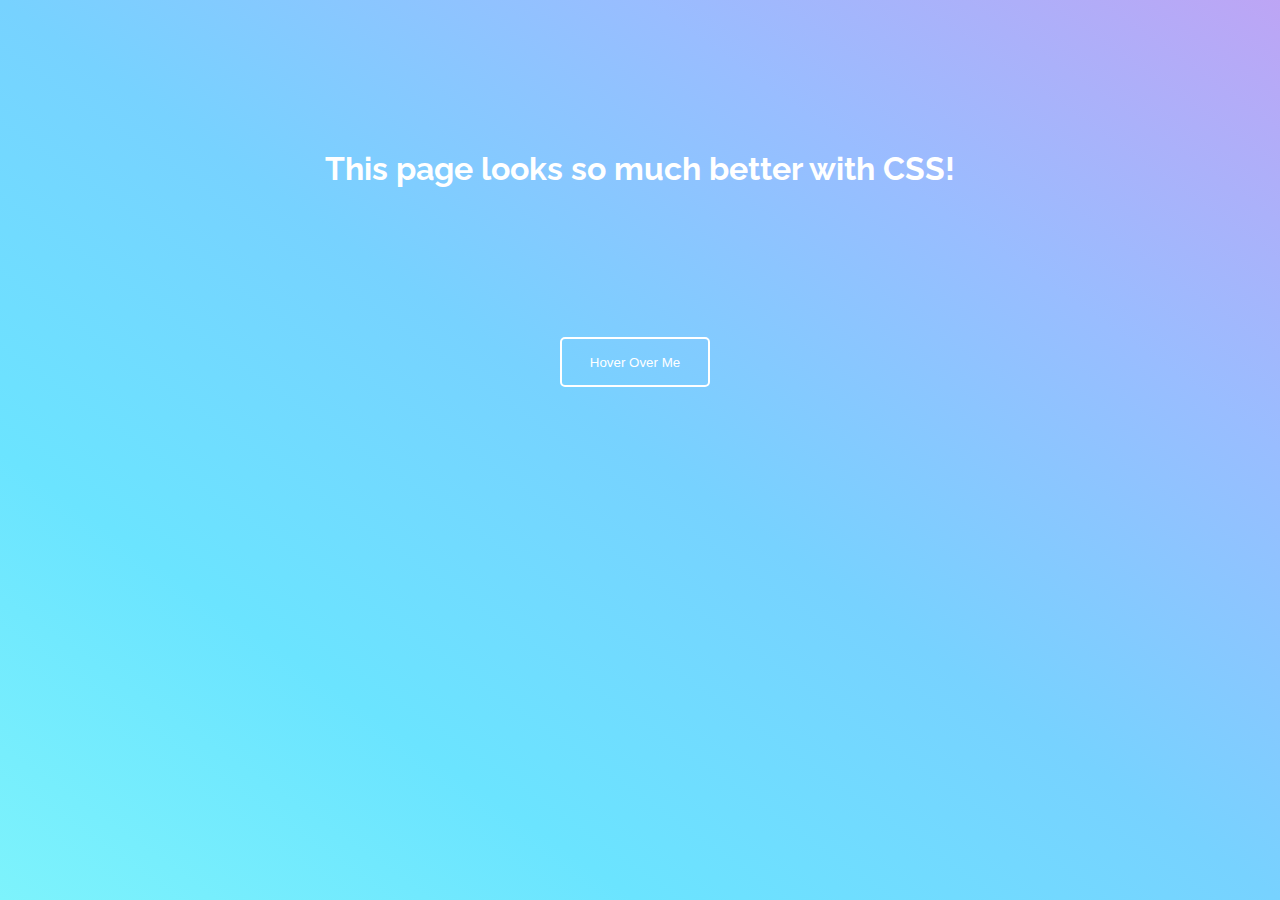
<file: practice-css-linking/index.html>
<!DOCTYPE html>
<html lang="en">

<head>
    <meta charset="UTF-8">
    <meta http-equiv="X-UA-Compatible" content="IE=edge">
    <meta name="viewport" content="width=device-width, initial-scale=1.0">
    <title>Linking Stylesheets</title>
    <link rel="stylesheet" href="styles.css">
    <link rel="stylesheet" href="button.css">
</head>

<body>
    <div class="container">
        <h1>This page looks so much better with CSS!</h1>
        <button>Hover Over Me</button>
    </div>
</body>

</html>
</file>
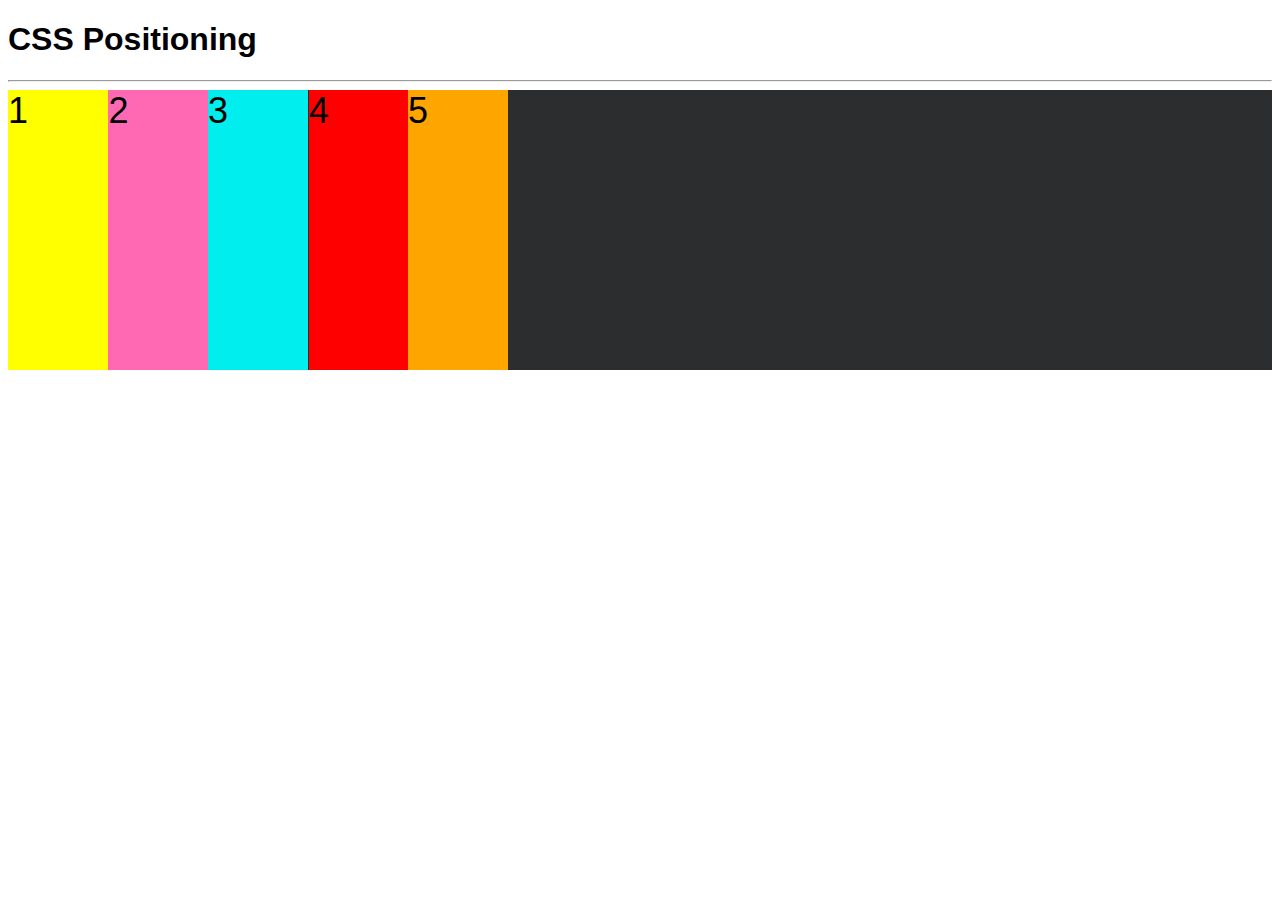
<file: practice-css-positioning/index.html>
<!DOCTYPE html>
<html lang="en">
<head>
    <meta charset="UTF-8">
    <title>CSS Positioning</title>
    <link rel="stylesheet" href="main.css">
</head>
<body>
    <h1>CSS Positioning</h1>
    <hr />
    <div class="container">
        <div class="element" id="yellow-box">1</div>
        <div class="element" id="pink-box">2</div>
        <div class="element" id="blue-box">3</div>
        <div class="element" id="red-box">4</div>
        <div class="element" id="orange-box">5</div>
    </div>
</body>
</html>
</file>
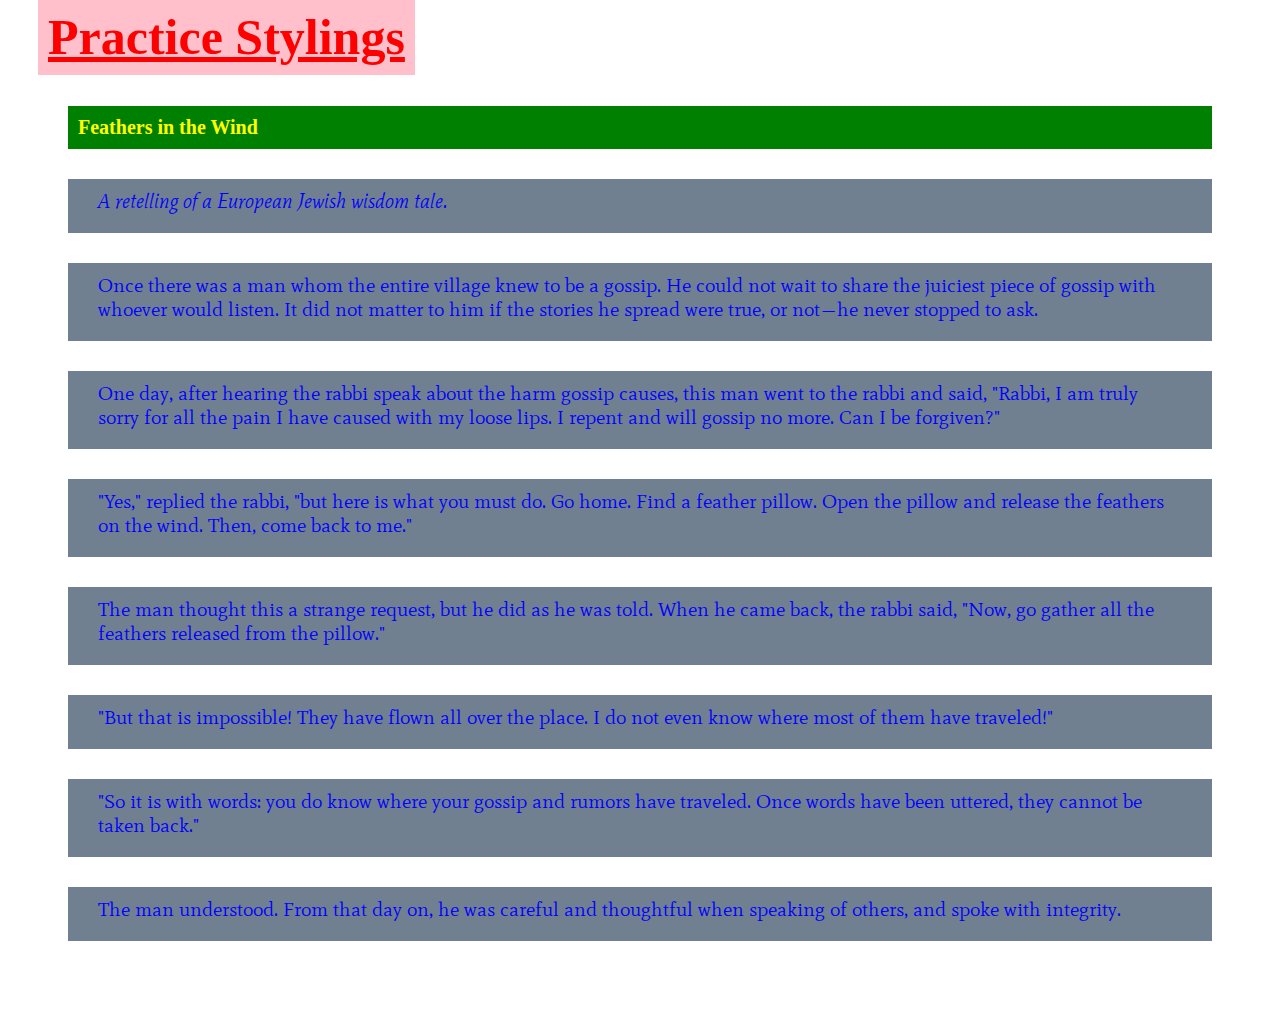
<file: practice-css-styling/index.html>
<!DOCTYPE html>
<html lang="en">

<head>
    <meta charset="UTF-8">
    <title>Practice Stylings</title>
    <link rel="stylesheet" href="main.css">
    <link href="https://fonts.googleapis.com/icon?family=Material+Icons+Outlined" rel="stylesheet">
</head>

<body>
    <header>
        <a href="https://www.youtube.com/watch?v=X5CxuY19Dxk&ab_channel=10Hours">Practice Stylings</a>
    </header>
    <div class="page">
        <div class="content">
            <div class="story-box">
                <h2>Feathers in the Wind</h2>
                <p><em>A retelling of a European Jewish wisdom tale.</em></p>

                <p>Once there was a man whom the entire village knew to be a gossip.
                    He could not wait to share the juiciest piece of gossip with
                    whoever would listen. It did not matter to him if the stories he
                    spread were true, or not—he never stopped to ask.</p>
                <p>One day, after hearing the rabbi speak about the harm gossip
                    causes, this man went to the rabbi and said, "Rabbi, I am truly
                    sorry for all the pain I have caused with my loose lips. I
                    repent and will gossip no more. Can I be forgiven?"</p>
                <p>"Yes," replied the rabbi, "but here is what you must do. Go home.
                    Find a feather pillow. Open the pillow and release the feathers
                    on the wind. Then, come back to me."</p>
                <p>The man thought this a strange request, but he did as he was
                    told. When he came back, the rabbi said, "Now, go gather all the
                    feathers released from the pillow."</p>
                <p>"But that is impossible! They have flown all over the place. I do
                    not even know where most of them have traveled!"</p>
                <p>"So it is with words: you do know where your gossip and rumors
                    have traveled. Once words have been uttered, they cannot be
                    taken back."</p>
                <p>The man understood. From that day on, he was careful and
                    thoughtful when speaking of others, and spoke with
                    integrity.</p>
            </div>
        </div>
        <div class="logo">
        </div>
    </div>
</body>

</html>
</file>
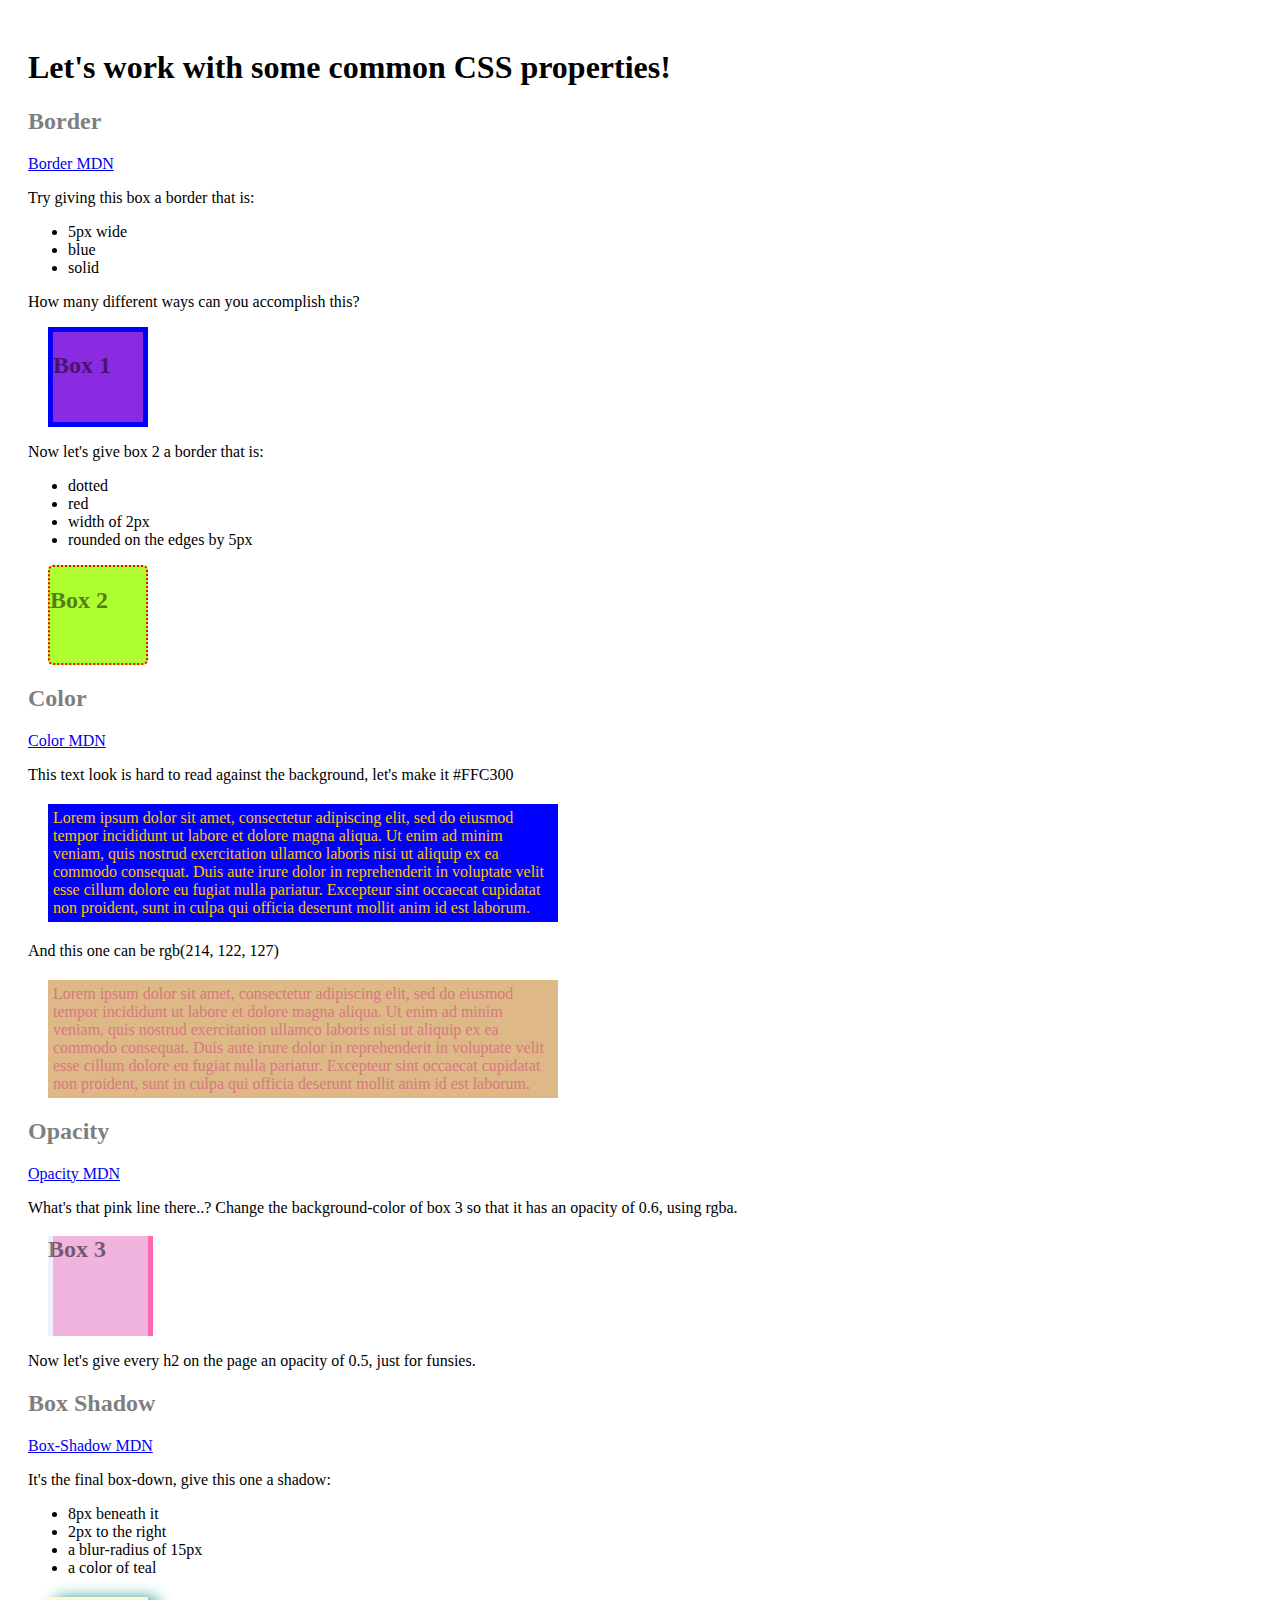
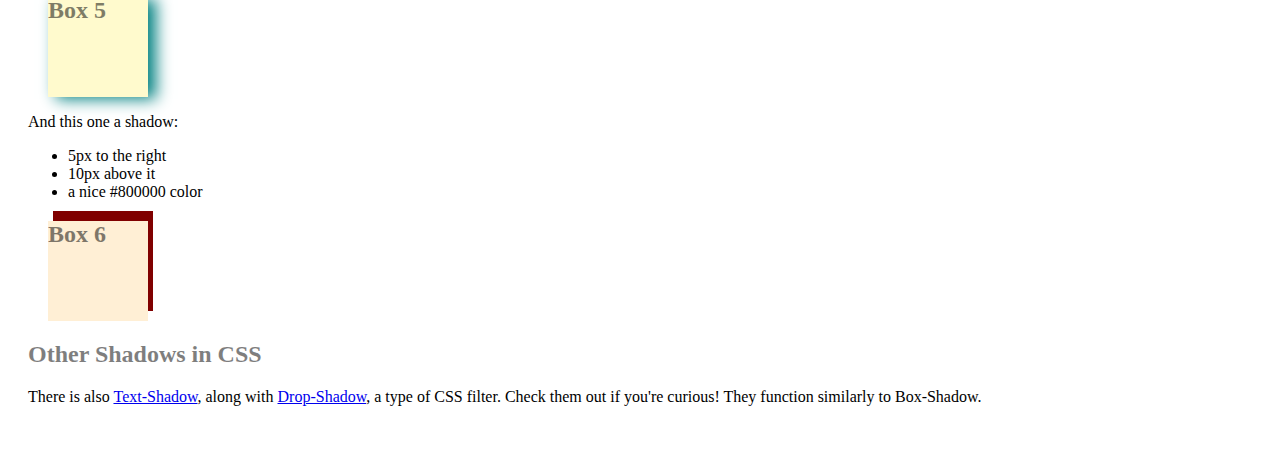
<file: css-colors-borders-shadows-practice/starter/index.html>
<!DOCTYPE html>
<html lang="en">

<head>
  <meta charset="UTF-8" />
  <meta http-equiv="X-UA-Compatible" content="IE=edge" />
  <meta name="viewport" content="width=device-width, initial-scale=1.0" />
  <link rel="stylesheet" href="./your-code.css" />
  <title>CSS Borders, Colors, Opacity, and Shadows</title>
</head>

<body>
  <h1>
    Let's work with some common CSS properties!
  </h1>

  <h2>Border</h2>
  <a href="https://developer.mozilla.org/en-US/docs/Web/CSS/border" target="_blank">Border MDN</a>
  <p>
    Try giving this box a border that is:
  </p>
  <ul>
    <li>5px wide</li>
    <li>blue</li>
    <li>solid</li>
  </ul>
  <p>
    How many different ways can you accomplish this?
  </p>
  <div class="box box1">
    <h2>Box 1</h2>
  </div>
  <p>Now let's give box 2 a border that is:
  <ul>
    <li>dotted</li>
    <li>red</li>
    <li>width of 2px</li>
    <li>rounded on the edges by 5px</li>
  </ul>
  </p>
  <div class="box box2">
    <h2>Box 2</h2>
  </div>
  <h2>Color</h2>
  <a href="https://developer.mozilla.org/en-US/docs/Web/CSS/color" target="_blank">Color MDN</a>
  <p>This text look is hard to read against the background, let's make it #FFC300</p>

  <p class="text text1">Lorem ipsum dolor sit amet, consectetur adipiscing elit, sed do eiusmod tempor incididunt ut
    labore et dolore magna
    aliqua. Ut enim ad minim veniam, quis nostrud exercitation ullamco laboris nisi ut aliquip ex ea commodo consequat.
    Duis
    aute irure dolor in reprehenderit in voluptate velit esse cillum dolore eu fugiat nulla pariatur. Excepteur sint
    occaecat cupidatat non proident, sunt in culpa qui officia deserunt mollit anim id est laborum.</p>

  <p>And this one can be rgb(214, 122, 127)</p>

  <p class="text text2">Lorem ipsum dolor sit amet, consectetur adipiscing elit, sed do eiusmod tempor incididunt ut
    labore et dolore magna
    aliqua. Ut enim ad minim veniam, quis nostrud exercitation ullamco laboris nisi ut aliquip ex ea commodo consequat.
    Duis
    aute irure dolor in reprehenderit in voluptate velit esse cillum dolore eu fugiat nulla pariatur. Excepteur sint
    occaecat cupidatat non proident, sunt in culpa qui officia deserunt mollit anim id est laborum.</p>

  <h2>Opacity</h2>
  <a href="https://developer.mozilla.org/en-US/docs/Web/CSS/opacity" target="_blank">Opacity MDN</a>
  <p>What's that pink line there..? Change the background-color of box 3 so that it has an opacity of 0.6, using rgba.
  </p>
  <div class="container">
    <div class="box box3">
      <h2>Box 3</h2>
    </div>
    <div class="box box4"></div>
  </div>
  <p>Now let's give every h2 on the page an opacity of 0.5, just for funsies.</p>

  <h2>Box Shadow</h2>
  <a href="https://developer.mozilla.org/en-US/docs/Web/CSS/box-shadow" target="_blank">Box-Shadow MDN</a>
  <p>It's the final box-down, give this one a shadow:</p>
  <ul>
    <li>8px beneath it</li>
    <li>2px to the right</li>
    <li>a blur-radius of 15px</li>
    <li>a color of teal</li>
  </ul>
  <div class="box box5">
    <h2>Box 5</h2>
  </div>
  <p>And this one a shadow:</p>
  <ul>
    <li>5px to the right</li>
    <li>10px above it</li>
    <li>a nice #800000 color</li>
  </ul>
  <div class="box box6">
    <h2>Box 6</h2>
  </div>
  <h2>Other Shadows in CSS</h2>
  <p>There is also
    <a href="https://developer.mozilla.org/en-US/docs/Web/CSS/text-shadow" target="_blank">Text-Shadow</a>,

    along with 
    <a href="https://developer.mozilla.org/en-US/docs/Web/CSS/filter-function/drop-shadow()" target="_blank">Drop-Shadow</a>,
    a type of CSS filter. Check them out if you're curious! They function similarly to Box-Shadow.
  </p>
</body>

</html>
</file>
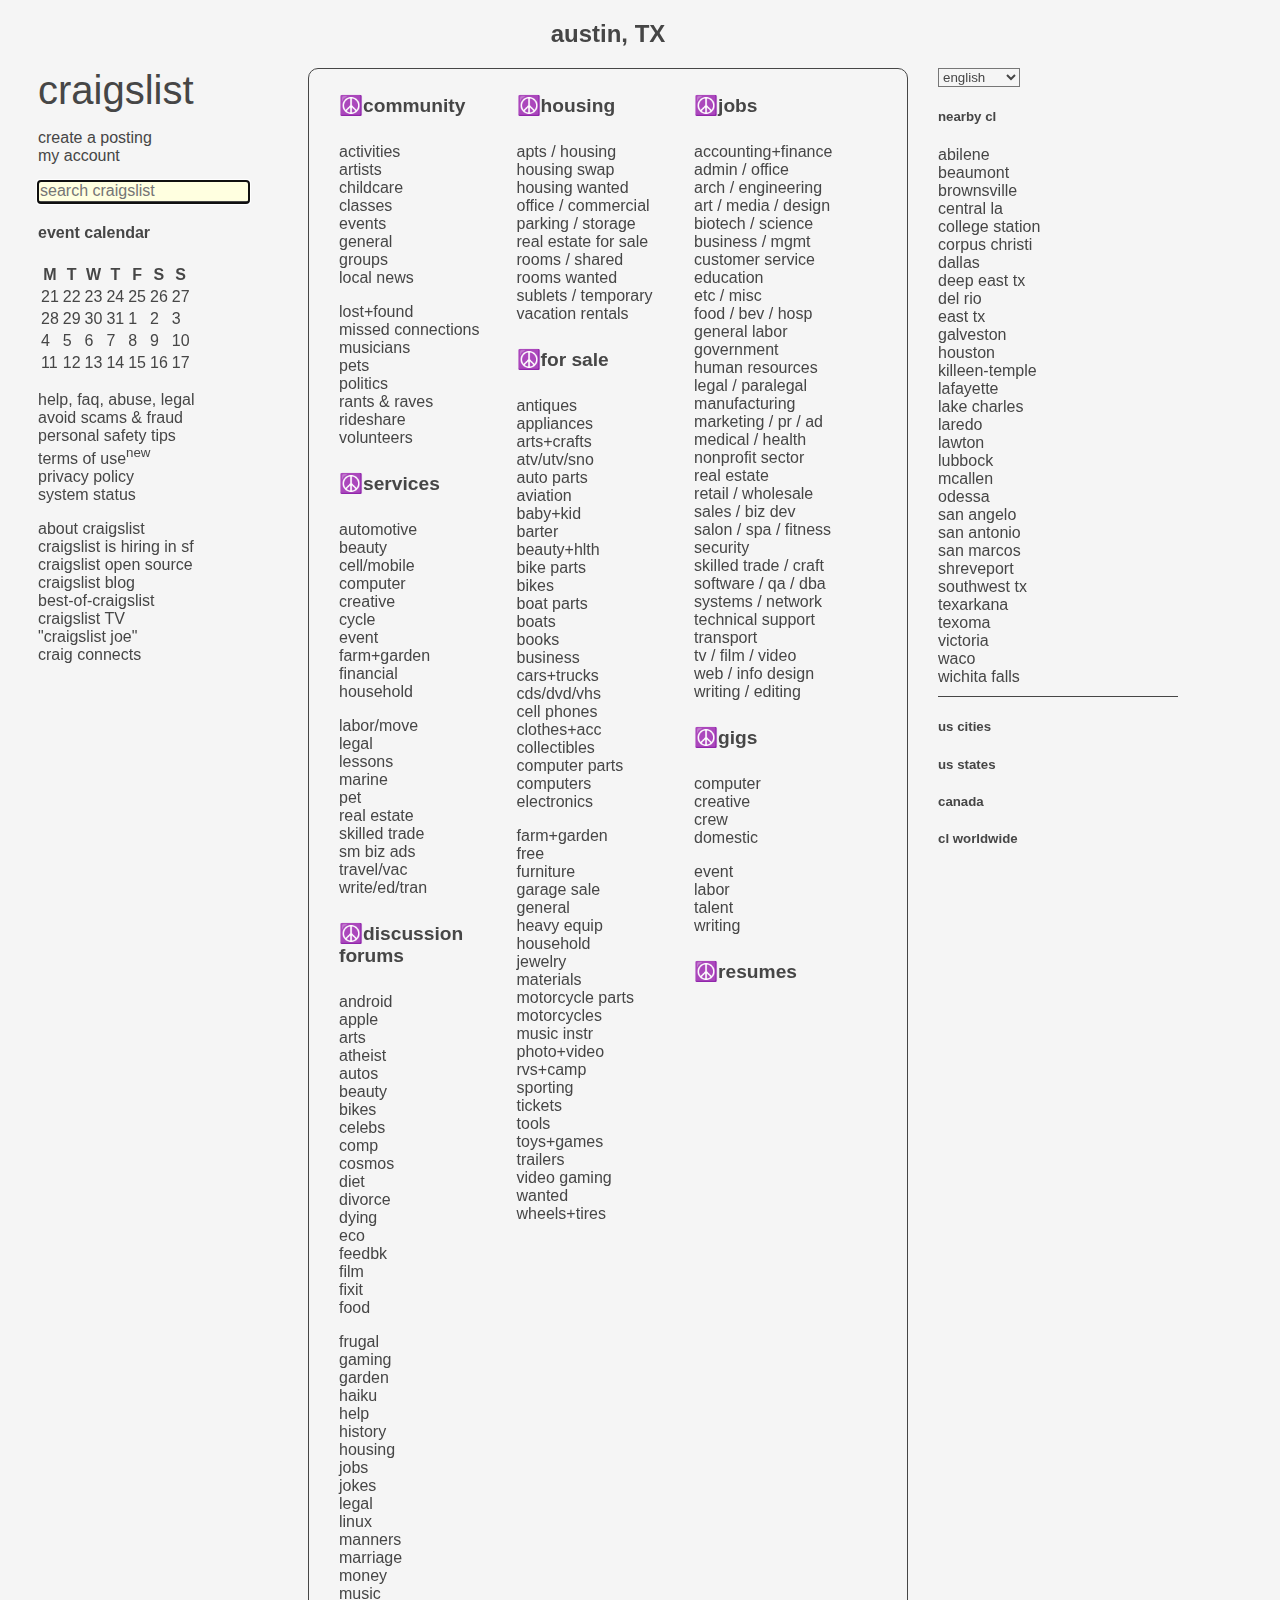
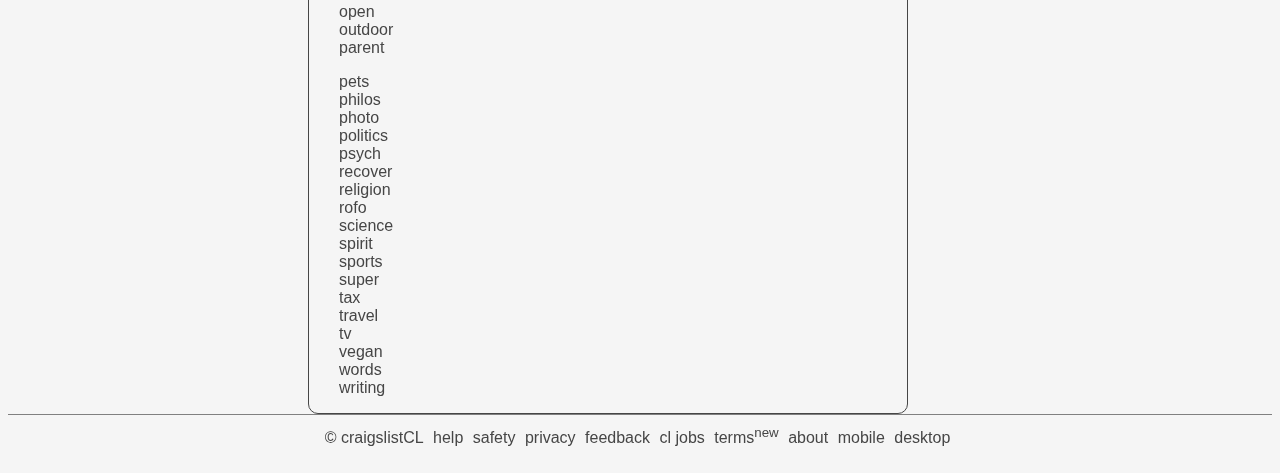
<file: css-modernize-craigslist-project/attributes-project.html>
<!DOCTYPE html>
<html>
  <head>
    <link rel="stylesheet" href="attributes-project.css">
    <script>
      window.addEventListener("DOMContentLoaded", event => {
        let collapsibles = document.querySelectorAll(".menu.collapsible h5");
        collapsibles.forEach(collapsible => {
          collapsible.addEventListener("click", (event) => {
            event.target.classList.toggle("active");
            const content = event.target.nextElementSibling;
            if (content.style.display === "block") {
              content.style.display = "none";
            } else {
              content.style.display = "block";
            }
          });
        });
      });
    </script>
  </head>
  <body class="homepage en desktop w1024">
    <div class="wrapper">
      <section class="page-container">
        <div class="bglogo"></div>
        <nav id="topban" class="regular">
          <div class="regular-area">
            <h2 class="area">austin, TX</h2>
          </div>
        </nav>
        <div id="leftbar">
          <div id="logo">
          <a href="https://www.craigslist.org/about/sites">craigslist</a>
        </div>
        <ul id="postlks">
          <li><a id="post" href="https://post.craigslist.org/c/aus">create a posting</a></li>
          <li><a href="https://accounts.craigslist.org/login/home">my account</a></li>
        </ul>
        <form id="search" class="homepage-search" action="/search/" method="GET">
          <input type="hidden" name="sort" value="rel">
          <input type="hidden" name="ordinal" id="ordinal" value="1">
          <input type="hidden" name="ratio" id="ratio" value="0">
          <input type="hidden" name="clicked" id="clicked" value="0">
          <input id="query" class="querybox flatinput" name="query" autocorrect="off" autocapitalize="off" placeholder="search craigslist" autofocus="autofocus">
          <select id="catAbb" name="catAbb" class="homepage-category-picker">
            <option value="" selected="selected">select category</option>
            <option value="ccc">community</option>
            <option value="eee">events</option>
            <option value="ggg">gigs</option>
            <option value="hhh">housing</option>
            <option value="jjj">jobs</option>
            <option value="rrr">resumes</option>
            <option value="sss">for sale</option>
            <option value="bbb">services</option>
          </select>
          <button type="submit" id="go" class="searchbtn"><span class="icon icon-search"><span class="screen-reader-text">search craigslist</span></span></button>
        </form>
        <h4 id="calban"><a href="https://austin.craigslist.org/d/events-classes/search/eee">event calendar</a></h4>
        <table class="cal">
          <tr class="days">
            <th>M</th>
            <th>T</th>
            <th>W</th>
            <th>T</th>
            <th>F</th>
            <th>S</th>
            <th>S</th>
          </tr>
          <tr>
            <td class="past">21</td>
            <td class="past">22</td>
            <td class="past">23</td>
            <td class="today"><a href="//austin.craigslist.org/d/events-classes/search/eee?sale_date=2019-10-24">24</a></td>
            <td class=""><a href="//austin.craigslist.org/d/events-classes/search/eee?sale_date=2019-10-25">25</a></td>
            <td class=""><a href="//austin.craigslist.org/d/events-classes/search/eee?sale_date=2019-10-26">26</a></td>
            <td class=""><a href="//austin.craigslist.org/d/events-classes/search/eee?sale_date=2019-10-27">27</a></td>
          </tr>
          <tr>
            <td class=""><a href="//austin.craigslist.org/d/events-classes/search/eee?sale_date=2019-10-28">28</a></td>
            <td class=""><a href="//austin.craigslist.org/d/events-classes/search/eee?sale_date=2019-10-29">29</a></td>
            <td class=""><a href="//austin.craigslist.org/d/events-classes/search/eee?sale_date=2019-10-30">30</a></td>
            <td class=""><a href="//austin.craigslist.org/d/events-classes/search/eee?sale_date=2019-10-31">31</a></td>
            <td class=""><a href="//austin.craigslist.org/d/events-classes/search/eee?sale_date=2019-11-01">1</a></td>
            <td class=""><a href="//austin.craigslist.org/d/events-classes/search/eee?sale_date=2019-11-02">2</a></td>
            <td class=""><a href="//austin.craigslist.org/d/events-classes/search/eee?sale_date=2019-11-03">3</a></td>
          </tr>
          <tr>
            <td class=""><a href="//austin.craigslist.org/d/events-classes/search/eee?sale_date=2019-11-04">4</a></td>
            <td class=""><a href="//austin.craigslist.org/d/events-classes/search/eee?sale_date=2019-11-05">5</a></td>
            <td class=""><a href="//austin.craigslist.org/d/events-classes/search/eee?sale_date=2019-11-06">6</a></td>
            <td class=""><a href="//austin.craigslist.org/d/events-classes/search/eee?sale_date=2019-11-07">7</a></td>
            <td class=""><a href="//austin.craigslist.org/d/events-classes/search/eee?sale_date=2019-11-08">8</a></td>
            <td class=""><a href="//austin.craigslist.org/d/events-classes/search/eee?sale_date=2019-11-09">9</a></td>
            <td class=""><a href="//austin.craigslist.org/d/events-classes/search/eee?sale_date=2019-11-10">10</a></td>
          </tr>
          <tr>
            <td class=""><a href="//austin.craigslist.org/d/events-classes/search/eee?sale_date=2019-11-11">11</a></td>
            <td class=""><a href="//austin.craigslist.org/d/events-classes/search/eee?sale_date=2019-11-12">12</a></td>
            <td class=""><a href="//austin.craigslist.org/d/events-classes/search/eee?sale_date=2019-11-13">13</a></td>
            <td class=""><a href="//austin.craigslist.org/d/events-classes/search/eee?sale_date=2019-11-14">14</a></td>
            <td class=""><a href="//austin.craigslist.org/d/events-classes/search/eee?sale_date=2019-11-15">15</a></td>
            <td class=""><a href="//austin.craigslist.org/d/events-classes/search/eee?sale_date=2019-11-16">16</a></td>
            <td class=""><a href="//austin.craigslist.org/d/events-classes/search/eee?sale_date=2019-11-17">17</a></td>
          </tr>
        </table>
        <ul class="leftlinks" id="user_resources">
          <li id="cl_app_beta" ><a href="https://www.craigslist.org/about/cl_app_beta">cl mobile app <sup>beta</sup></a></li>
          <li><a href="https://www.craigslist.org/about/help/">help, faq, abuse, legal</a></li>
          <li><a href="https://www.craigslist.org/about/scams">avoid scams &amp; fraud</a></li>
          <li><a href="https://www.craigslist.org/about/safety">personal safety tips</a></li>
          <li><a href="//www.craigslist.org/about/terms.of.use.en-us">terms of use<sup class="neu">new</sup></a></li>
          <li><a href="https://www.craigslist.org/about/privacy.policy">privacy policy</a></li>
          <li><a href="https://www.craigslist.org/about/help/system-status">system status</a></li>
        </ul>
        <ul class="leftlinks" id="about_craigslist">
          <li><a href="https://www.craigslist.org/about/">about craigslist</a></li>
          <li><a href="https://www.craigslist.org/about/craigslist_is_hiring">craigslist is hiring in sf</a></li>
          <li><a href="https://www.craigslist.org/about/open_source">craigslist open source</a></li>
          <li><a href="http://blog.craigslist.org/">craigslist blog</a></li>
          <li><a href="https://www.craigslist.org/about/best/all/">best-of-craigslist</a></li>
          <li><a href="https://www.youtube.com/user/craigslist">craigslist TV</a></li>
          <li><a href="http://www.craigslistjoe.com/">"craigslist joe"</a></li>
          <li><a href="http://craigconnects.org/">craig connects</a></li>
        </ul>
        </div>
        <div id="center">
          <div class="community">
          <div id="ccc" class="col">
          <h4 class="ban"><a href="https://austin.craigslist.org/d/community/search/ccc" class="ccc"><span class="txt">community</span></a></h4>
          <div class="cats">
          <ul id="ccc0" class="left">
            <li><a href="https://austin.craigslist.org/d/activity-partners/search/act" class="act"><span class="txt">activities</span></a></li>
            <li><a href="https://austin.craigslist.org/d/artists/search/ats" class="ats"><span class="txt">artists</span></a></li>
            <li><a href="https://austin.craigslist.org/d/childcare/search/kid" class="kid"><span class="txt">childcare</span></a></li>
            <li><a href="https://austin.craigslist.org/d/classes/search/cls" class="cls"><span class="txt">classes</span></a></li>
            <li><a href="https://austin.craigslist.org/d/events/search/eve" class="eve"><span class="txt">events</span></a></li>
            <li><a href="https://austin.craigslist.org/d/general-community/search/com" class="com"><span class="txt">general</span></a></li>
            <li><a href="https://austin.craigslist.org/d/groups/search/grp" class="grp"><span class="txt">groups</span></a></li>
            <li><a href="https://austin.craigslist.org/d/local-news-and-views/search/vnn" class="vnn"><span class="txt">local&nbsp;news</span></a></li>
          </ul>
          <ul id="ccc1" class="mc">
            <li><a href="https://austin.craigslist.org/d/lost-found/search/laf" class="laf"><span class="txt">lost+found</span></a></li>
            <li><a href="https://austin.craigslist.org/d/missed-connections/search/mis" class="mis"><span class="txt">missed connections</span></a></li>
            <li><a href="https://austin.craigslist.org/d/musicians/search/muc" class="muc"><span class="txt">musicians</span></a></li>
            <li><a href="https://austin.craigslist.org/d/pets/search/pet" class="pet"><span class="txt">pets</span></a></li>
            <li><a href="https://austin.craigslist.org/d/politics/search/pol" class="pol"><span class="txt">politics</span></a></li>
            <li><a href="https://austin.craigslist.org/d/rants-raves/search/rnr" class="rnr"><span class="txt">rants &amp; raves</span></a></li>
            <li><a href="https://austin.craigslist.org/d/rideshare/search/rid" class="rid"><span class="txt">rideshare</span></a></li>
            <li><a href="https://austin.craigslist.org/d/volunteers/search/vol" class="vol"><span class="txt">volunteers</span></a></li>
          </ul>
        </div>
      </div>
      <div id="bbb" class="col">
        <h4 class="ban"><a href="https://austin.craigslist.org/d/services/search/bbb" class="bbb"><span class="txt">services</span></a></h4>
        <div class="cats">
          <ul id="bbb0" class="left">
            <li><a href="https://austin.craigslist.org/d/automotive-services/search/aos" class="aos"><span class="txt">automotive</span></a></li>
            <li><a href="https://austin.craigslist.org/d/beauty-services/search/bts" class="bts"><span class="txt">beauty</span></a></li>
            <li><a href="https://austin.craigslist.org/d/cell-phone-mobile-services/search/cms" class="cms"><span class="txt">cell/mobile</span></a></li>
            <li><a href="https://austin.craigslist.org/d/computer-services/search/cps" class="cps"><span class="txt">computer</span></a></li>
            <li><a href="https://austin.craigslist.org/d/creative-services/search/crs" class="crs"><span class="txt">creative</span></a></li>
            <li><a href="https://austin.craigslist.org/d/cycle-services/search/cys" class="cys"><span class="txt">cycle</span></a></li>
            <li><a href="https://austin.craigslist.org/d/event-services/search/evs" class="evs"><span class="txt">event</span></a></li>
            <li><a href="https://austin.craigslist.org/d/farm-garden-services/search/fgs" class="fgs"><span class="txt">farm+garden</span></a></li>
            <li><a href="https://austin.craigslist.org/d/financial-services/search/fns" class="fns"><span class="txt">financial</span></a></li>
            <li><a href="https://austin.craigslist.org/d/household-services/search/hss" class="hss"><span class="txt">household</span></a></li>
          </ul>
          <ul id="bbb1" class="mc">
            <li><a href="https://austin.craigslist.org/d/labor-hauling-moving/search/lbs" class="lbs"><span class="txt">labor/move</span></a></li>
            <li><a href="https://austin.craigslist.org/d/legal-services/search/lgs" class="lgs"><span class="txt">legal</span></a></li>
            <li><a href="https://austin.craigslist.org/d/lessons-tutoring/search/lss" class="lss"><span class="txt">lessons</span></a></li>
            <li><a href="https://austin.craigslist.org/d/marine-services/search/mas" class="mas"><span class="txt">marine</span></a></li>
            <li><a href="https://austin.craigslist.org/d/pet-services/search/pas" class="pas"><span class="txt">pet</span></a></li>
            <li><a href="https://austin.craigslist.org/d/real-estate-services/search/rts" class="rts"><span class="txt">real estate</span></a></li>
            <li><a href="https://austin.craigslist.org/d/skilled-trade-services/search/sks" class="sks"><span class="txt">skilled trade</span></a></li>
            <li><a href="https://austin.craigslist.org/d/small-biz-ads/search/biz" class="biz"><span class="txt">sm biz ads</span></a></li>
            <li><a href="https://austin.craigslist.org/d/travel-vacation-services/search/trv" class="trv"><span class="txt">travel/vac</span></a></li>
            <li><a href="https://austin.craigslist.org/d/writing-editing-translation/search/wet" class="wet"><span class="txt">write/ed/tran</span></a></li>
          </ul>
        </div>
      </div>
      <div id="forums" class="col">
        <h4 class="ban"><a href="https://forums.craigslist.org/?areaID=15" class="forums"><span class="txt">discussion forums</span></a></h4>
        <div class="cats">
          <ul id="forums0" class="left">
            <li><a href="https://forums.craigslist.org/?areaID=15&amp;forumID=5178"><span class="txt">android</span></a></li>
            <li><a href="https://forums.craigslist.org/?areaID=15&amp;forumID=3232"><span class="txt">apple</span></a></li>
            <li><a href="https://forums.craigslist.org/?areaID=15&amp;forumID=49"><span class="txt">arts</span></a></li>
            <li><a href="https://forums.craigslist.org/?areaID=15&amp;forumID=78"><span class="txt">atheist</span></a></li>
            <li><a href="https://forums.craigslist.org/?areaID=15&amp;forumID=5"><span class="txt">autos</span></a></li>
            <li><a href="https://forums.craigslist.org/?areaID=15&amp;forumID=88"><span class="txt">beauty</span></a></li>
            <li><a href="https://forums.craigslist.org/?areaID=15&amp;forumID=95"><span class="txt">bikes</span></a></li>
            <li><a href="https://forums.craigslist.org/?areaID=15&amp;forumID=47"><span class="txt">celebs</span></a></li>
            <li><a href="https://forums.craigslist.org/?areaID=15&amp;forumID=34"><span class="txt">comp</span></a></li>
            <li><a href="https://forums.craigslist.org/?areaID=15&amp;forumID=1564"><span class="txt">cosmos</span></a></li>
            <li><a href="https://forums.craigslist.org/?areaID=15&amp;forumID=122"><span class="txt">diet</span></a></li>
            <li><a href="https://forums.craigslist.org/?areaID=15&amp;forumID=76"><span class="txt">divorce</span></a></li>
            <li><a href="https://forums.craigslist.org/?areaID=15&amp;forumID=130"><span class="txt">dying</span></a></li>
            <li><a href="https://forums.craigslist.org/?areaID=15&amp;forumID=99"><span class="txt">eco</span></a></li>
            <li><a href="https://forums.craigslist.org/?areaID=15&amp;forumID=8"><span class="txt">feedbk</span></a></li>
            <li><a href="https://forums.craigslist.org/?areaID=15&amp;forumID=41"><span class="txt">film</span></a></li>
            <li><a href="https://forums.craigslist.org/?areaID=15&amp;forumID=64"><span class="txt">fixit</span></a></li>
            <li><a href="https://forums.craigslist.org/?areaID=15&amp;forumID=22"><span class="txt">food</span></a></li>
          </ul>
          <ul id="forums1" class="mc">
            <li><a href="https://forums.craigslist.org/?areaID=15&amp;forumID=2007"><span class="txt">frugal</span></a></li>
            <li><a href="https://forums.craigslist.org/?areaID=15&amp;forumID=85"><span class="txt">gaming</span></a></li>
            <li><a href="https://forums.craigslist.org/?areaID=15&amp;forumID=54"><span class="txt">garden</span></a></li>
            <li><a href="https://forums.craigslist.org/?areaID=15&amp;forumID=575"><span class="txt">haiku</span></a></li>
            <li><a href="https://forums.craigslist.org/?areaID=15&amp;forumID=9"><span class="txt">help</span></a></li>
            <li><a href="https://forums.craigslist.org/?areaID=15&amp;forumID=81"><span class="txt">history</span></a></li>
            <li><a href="https://forums.craigslist.org/?areaID=15&amp;forumID=6"><span class="txt">housing</span></a></li>
            <li><a href="https://forums.craigslist.org/?areaID=15&amp;forumID=7"><span class="txt">jobs</span></a></li>
            <li><a href="https://forums.craigslist.org/?areaID=15&amp;forumID=1257"><span class="txt">jokes</span></a></li>
            <li><a href="https://forums.craigslist.org/?areaID=15&amp;forumID=73"><span class="txt">legal</span></a></li>
            <li><a href="https://forums.craigslist.org/?areaID=15&amp;forumID=1991"><span class="txt">linux</span></a></li>
            <li><a href="https://forums.craigslist.org/?areaID=15&amp;forumID=79"><span class="txt">manners</span></a></li>
            <li><a href="https://forums.craigslist.org/?areaID=15&amp;forumID=1926"><span class="txt">marriage</span></a></li>
            <li><a href="https://forums.craigslist.org/?areaID=15&amp;forumID=53"><span class="txt">money</span></a></li>
            <li><a href="https://forums.craigslist.org/?areaID=15&amp;forumID=24"><span class="txt">music</span></a></li>
            <li><a href="https://forums.craigslist.org/?areaID=15&amp;forumID=4"><span class="txt">open</span></a></li>
            <li><a href="https://forums.craigslist.org/?areaID=15&amp;forumID=16"><span class="txt">outdoor</span></a></li>
            <li><a href="https://forums.craigslist.org/?areaID=15&amp;forumID=39"><span class="txt">parent</span></a></li>
          </ul>
          <ul id="forums2" class="mc">
            <li><a href="https://forums.craigslist.org/?areaID=15&amp;forumID=26"><span class="txt">pets</span></a></li>
            <li><a href="https://forums.craigslist.org/?areaID=15&amp;forumID=71"><span class="txt">philos</span></a></li>
            <li><a href="https://forums.craigslist.org/?areaID=15&amp;forumID=5500"><span class="txt">photo</span></a></li>
            <li><a href="https://forums.craigslist.org/?areaID=15&amp;forumID=20"><span class="txt">politics</span></a></li>
            <li><a href="https://forums.craigslist.org/?areaID=15&amp;forumID=29"><span class="txt">psych</span></a></li>
            <li><a href="https://forums.craigslist.org/?areaID=15&amp;forumID=12"><span class="txt">recover</span></a></li>
            <li><a href="https://forums.craigslist.org/?areaID=15&amp;forumID=59"><span class="txt">religion</span></a></li>
            <li><a href="https://forums.craigslist.org/?areaID=15&amp;forumID=28"><span class="txt">rofo</span></a></li>
            <li><a href="https://forums.craigslist.org/?areaID=15&amp;forumID=96"><span class="txt">science</span></a></li>
            <li><a href="https://forums.craigslist.org/?areaID=15&amp;forumID=93"><span class="txt">spirit</span></a></li>
            <li><a href="https://forums.craigslist.org/?areaID=15&amp;forumID=32"><span class="txt">sports</span></a></li>
            <li><a href="https://forums.craigslist.org/?areaID=15&amp;forumID=2012"><span class="txt">super</span></a></li>
            <li><a href="https://forums.craigslist.org/?areaID=15&amp;forumID=1040"><span class="txt">tax</span></a></li>
            <li><a href="https://forums.craigslist.org/?areaID=15&amp;forumID=42"><span class="txt">travel</span></a></li>
            <li><a href="https://forums.craigslist.org/?areaID=15&amp;forumID=98"><span class="txt">tv</span></a></li>
            <li><a href="https://forums.craigslist.org/?areaID=15&amp;forumID=2400"><span class="txt">vegan</span></a></li>
            <li><a href="https://forums.craigslist.org/?areaID=15&amp;forumID=7000"><span class="txt">words</span></a></li>
            <li><a href="https://forums.craigslist.org/?areaID=15&amp;forumID=27"><span class="txt">writing</span></a></li>
          </ul>
        </div>
      </div>
    </div>
      <div class="housing">
        <div id="hhh" class="col">
          <h4 class="ban"><a href="https://austin.craigslist.org/d/housing/search/hhh" class="hhh"><span class="txt">housing</span></a></h4>
          <div class="cats">
            <ul id="hhh0" >
              <li><a href="https://austin.craigslist.org/d/apts-housing-for-rent/search/apa" class="apa"><span class="txt">apts / housing</span></a></li>
              <li><a href="https://austin.craigslist.org/d/housing-swap/search/swp" class="swp"><span class="txt">housing swap</span></a></li>
              <li><a href="https://austin.craigslist.org/d/all-housing-wanted/search/hsw" class="hsw"><span class="txt">housing wanted</span></a></li>
              <li><a href="https://austin.craigslist.org/d/office-commercial/search/off" class="off"><span class="txt">office / commercial</span></a></li>
              <li><a href="https://austin.craigslist.org/d/parking-storage/search/prk" class="prk"><span class="txt">parking / storage</span></a></li>
              <li><a href="https://austin.craigslist.org/d/real-estate/search/rea" class="rea"><span class="txt">real estate for sale</span></a></li>
              <li><a href="https://austin.craigslist.org/d/rooms-shares/search/roo" class="roo"><span class="txt">rooms / shared</span></a></li>
              <li><a href="https://austin.craigslist.org/d/wanted%3A-room-share/search/sha" class="sha"><span class="txt">rooms wanted</span></a></li>
              <li><a href="https://austin.craigslist.org/d/sublets-temporary/search/sub" class="sub"><span class="txt">sublets / temporary</span></a></li>
              <li><a href="https://austin.craigslist.org/d/vacation-rentals/search/vac" class="vac"><span class="txt">vacation rentals</span></a></li>
            </ul>
          </div>
        </div>
        <div id="sss" class="col">
          <h4 class="ban"><a href="https://austin.craigslist.org/d/for-sale/search/sss" class="sss"><span class="txt">for sale</span></a></h4>
          <div class="cats">
            <ul id="sss0" class="left">
              <li><a href="https://austin.craigslist.org/d/antiques/search/ata" class="ata"><span class="txt">antiques</span></a></li>
              <li><a href="https://austin.craigslist.org/d/appliances/search/ppa" class="ppa"><span class="txt">appliances</span></a></li>
              <li><a href="https://austin.craigslist.org/d/arts-crafts/search/ara" class="ara"><span class="txt">arts+crafts</span></a></li>
              <li><a href="https://austin.craigslist.org/d/atvs%2C-utvs%2C-snowmobiles/search/sna" class="sna"><span class="txt">atv/utv/sno</span></a></li>
              <li><a href="https://austin.craigslist.org/d/auto-parts/search/pta" class="pta"><span class="txt">auto parts</span></a></li>
              <li><a href="https://austin.craigslist.org/d/aviation/search/ava" class="ava"><span class="txt">aviation</span></a></li>
              <li><a href="https://austin.craigslist.org/d/baby-kid-stuff/search/baa" class="baa"><span class="txt">baby+kid</span></a></li>
              <li><a href="https://austin.craigslist.org/d/barter/search/bar" class="bar"><span class="txt">barter</span></a></li>
              <li><a href="https://austin.craigslist.org/d/health-and-beauty/search/haa" class="haa"><span class="txt">beauty+hlth</span></a></li>
              <li><a href="https://austin.craigslist.org/d/bicycle-parts/search/bip" class="bip"><span class="txt">bike parts</span></a></li>
              <li><a href="https://austin.craigslist.org/d/bicycles/search/bia" class="bia"><span class="txt">bikes</span></a></li>
              <li><a href="https://austin.craigslist.org/d/boat-parts-accessories/search/bpa" class="bpa"><span class="txt">boat parts</span></a></li>
              <li><a href="https://austin.craigslist.org/d/boats/search/boo" class="boo"><span class="txt">boats</span></a></li>
              <li><a href="https://austin.craigslist.org/d/books-magazines/search/bka" class="bka"><span class="txt">books</span></a></li>
              <li><a href="https://austin.craigslist.org/d/business/search/bfa" class="bfa"><span class="txt">business</span></a></li>
              <li><a href="https://austin.craigslist.org/d/cars-trucks/search/cta" class="cta"><span class="txt">cars+trucks</span></a></li>
              <li><a href="https://austin.craigslist.org/d/cds-dvds-vhs/search/ema" class="ema"><span class="txt">cds/dvd/vhs</span></a></li>
              <li><a href="https://austin.craigslist.org/d/cell-phones/search/moa" class="moa"><span class="txt">cell phones</span></a></li>
              <li><a href="https://austin.craigslist.org/d/clothing-accessories/search/cla" class="cla"><span class="txt">clothes+acc</span></a></li>
              <li><a href="https://austin.craigslist.org/d/collectibles/search/cba" class="cba"><span class="txt">collectibles</span></a></li>
              <li><a href="https://austin.craigslist.org/d/computer-parts/search/syp" class="syp"><span class="txt">computer parts</span></a></li>
              <li><a href="https://austin.craigslist.org/d/computers/search/sya" class="sya"><span class="txt">computers</span></a></li>
              <li><a href="https://austin.craigslist.org/d/electronics/search/ela" class="ela"><span class="txt">electronics</span></a></li>
            </ul>
            <ul id="sss1" class="mc">
              <li><a href="https://austin.craigslist.org/d/farm-garden/search/gra" class="gra"><span class="txt">farm+garden</span></a></li>
              <li><a href="https://austin.craigslist.org/d/free-stuff/search/zip" class="zip"><span class="txt">free</span></a></li>
              <li><a href="https://austin.craigslist.org/d/furniture/search/fua" class="fua"><span class="txt">furniture</span></a></li>
              <li><a href="https://austin.craigslist.org/d/garage-moving-sales/search/gms" class="gms"><span class="txt">garage sale</span></a></li>
              <li><a href="https://austin.craigslist.org/d/general-for-sale/search/foa" class="foa"><span class="txt">general</span></a></li>
              <li><a href="https://austin.craigslist.org/d/heavy-equipment/search/hva" class="hva"><span class="txt">heavy equip</span></a></li>
              <li><a href="https://austin.craigslist.org/d/household-items/search/hsa" class="hsa"><span class="txt">household</span></a></li>
              <li><a href="https://austin.craigslist.org/d/jewelry/search/jwa" class="jwa"><span class="txt">jewelry</span></a></li>
              <li><a href="https://austin.craigslist.org/d/materials/search/maa" class="maa"><span class="txt">materials</span></a></li>
              <li><a href="https://austin.craigslist.org/d/motorcycle-parts-accessories/search/mpa" class="mpa"><span class="txt">motorcycle parts</span></a></li>
              <li><a href="https://austin.craigslist.org/d/motorcycles-scooters/search/mca" class="mca"><span class="txt">motorcycles</span></a></li>
              <li><a href="https://austin.craigslist.org/d/musical-instruments/search/msa" class="msa"><span class="txt">music instr</span></a></li>
              <li><a href="https://austin.craigslist.org/d/photo-video/search/pha" class="pha"><span class="txt">photo+video</span></a></li>
              <li><a href="https://austin.craigslist.org/d/recreational-vehicles/search/rva" class="rva"><span class="txt">rvs+camp</span></a></li>
              <li><a href="https://austin.craigslist.org/d/sporting-goods/search/sga" class="sga"><span class="txt">sporting</span></a></li>
              <li><a href="https://austin.craigslist.org/d/tickets/search/tia" class="tia"><span class="txt">tickets</span></a></li>
              <li><a href="https://austin.craigslist.org/d/tools/search/tla" class="tla"><span class="txt">tools</span></a></li>
              <li><a href="https://austin.craigslist.org/d/toys-games/search/taa" class="taa"><span class="txt">toys+games</span></a></li>
              <li><a href="https://austin.craigslist.org/d/trailers/search/tra" class="tra"><span class="txt">trailers</span></a></li>
              <li><a href="https://austin.craigslist.org/d/video-gaming/search/vga" class="vga"><span class="txt">video gaming</span></a></li>
              <li><a href="https://austin.craigslist.org/d/wanted/search/waa" class="waa"><span class="txt">wanted</span></a></li>
              <li><a href="https://austin.craigslist.org/d/auto-wheels-tires/search/wta" class="wta"><span class="txt">wheels+tires</span></a></li>
            </ul>
          </div>
        </div>
      </div>
        <div class="jobs">
          <div id="jjj" class="col">
            <h4 class="ban"><a href="https://austin.craigslist.org/d/jobs/search/jjj" class="jjj"><span class="txt">jobs</span></a></h4>
            <div class="cats">
              <ul id="jjj0" >
                <li><a href="https://austin.craigslist.org/d/accounting-finance/search/acc" class="acc"><span class="txt">accounting+finance</span></a></li>
                <li><a href="https://austin.craigslist.org/d/admin-office/search/ofc" class="ofc"><span class="txt">admin / office</span></a></li>
                <li><a href="https://austin.craigslist.org/d/architect-engineer-cad/search/egr" class="egr"><span class="txt">arch / engineering</span></a></li>
                <li><a href="https://austin.craigslist.org/d/art-media-design/search/med" class="med"><span class="txt">art / media / design</span></a></li>
                <li><a href="https://austin.craigslist.org/d/science-biotech/search/sci" class="sci"><span class="txt">biotech / science</span></a></li>
                <li><a href="https://austin.craigslist.org/d/business-mgmt/search/bus" class="bus"><span class="txt">business / mgmt</span></a></li>
                <li><a href="https://austin.craigslist.org/d/customer-service/search/csr" class="csr"><span class="txt">customer service</span></a></li>
                <li><a href="https://austin.craigslist.org/d/education-teaching/search/edu" class="edu"><span class="txt">education</span></a></li>
                <li><a href="https://austin.craigslist.org/d/et-cetera/search/etc" class="etc"><span class="txt">etc / misc</span></a></li>
                <li><a href="https://austin.craigslist.org/d/food-beverage-hospitality/search/fbh" class="fbh"><span class="txt">food / bev / hosp</span></a></li>
                <li><a href="https://austin.craigslist.org/d/general-labor/search/lab" class="lab"><span class="txt">general labor</span></a></li>
                <li><a href="https://austin.craigslist.org/d/government/search/gov" class="gov"><span class="txt">government</span></a></li>
                <li><a href="https://austin.craigslist.org/d/human-resource/search/hum" class="hum"><span class="txt">human resources</span></a></li>
                <li><a href="https://austin.craigslist.org/d/legal-paralegal/search/lgl" class="lgl"><span class="txt">legal  /  paralegal</span></a></li>
                <li><a href="https://austin.craigslist.org/d/manufacturing/search/mnu" class="mnu"><span class="txt">manufacturing</span></a></li>
                <li><a href="https://austin.craigslist.org/d/marketing-advertising-pr/search/mar" class="mar"><span class="txt">marketing / pr / ad</span></a></li>
                <li><a href="https://austin.craigslist.org/d/healthcare/search/hea" class="hea"><span class="txt">medical / health</span></a></li>
                <li><a href="https://austin.craigslist.org/d/nonprofit/search/npo" class="npo"><span class="txt">nonprofit sector</span></a></li>
                <li><a href="https://austin.craigslist.org/d/real-estate/search/rej" class="rej"><span class="txt">real estate</span></a></li>
                <li><a href="https://austin.craigslist.org/d/retail-wholesale/search/ret" class="ret"><span class="txt">retail / wholesale</span></a></li>
                <li><a href="https://austin.craigslist.org/d/sales/search/sls" class="sls"><span class="txt">sales / biz dev</span></a></li>
                <li><a href="https://austin.craigslist.org/d/salon-spa-fitness/search/spa" class="spa"><span class="txt">salon / spa / fitness</span></a></li>
                <li><a href="https://austin.craigslist.org/d/security/search/sec" class="sec"><span class="txt">security</span></a></li>
                <li><a href="https://austin.craigslist.org/d/skilled-trades-artisan/search/trd" class="trd"><span class="txt">skilled trade / craft</span></a></li>
                <li><a href="https://austin.craigslist.org/d/software-qa-dba-etc/search/sof" class="sof"><span class="txt">software / qa / dba</span></a></li>
                <li><a href="https://austin.craigslist.org/d/systems-networking/search/sad" class="sad"><span class="txt">systems / network</span></a></li>
                <li><a href="https://austin.craigslist.org/d/technical-support/search/tch" class="tch"><span class="txt">technical support</span></a></li>
                <li><a href="https://austin.craigslist.org/d/transportation/search/trp" class="trp"><span class="txt">transport</span></a></li>
                <li><a href="https://austin.craigslist.org/d/tv-film-video-radio/search/tfr" class="tfr"><span class="txt">tv / film / video</span></a></li>
                <li><a href="https://austin.craigslist.org/d/web-html-info-design/search/web" class="web"><span class="txt">web / info design</span></a></li>
                <li><a href="https://austin.craigslist.org/d/writing-editing/search/wri" class="wri"><span class="txt">writing / editing</span></a></li>
              </ul>
            </div>
          </div>
          <div id="ggg" class="col">
            <h4 class="ban"><a href="https://austin.craigslist.org/d/gigs/search/ggg" class="ggg"><span class="txt">gigs</span></a></h4>
            <div class="cats">
              <ul id="ggg0" class="left">
                <li><a href="https://austin.craigslist.org/d/computer-gigs/search/cpg" class="cpg"><span class="txt">computer</span></a></li>
                <li><a href="https://austin.craigslist.org/d/creative-gigs/search/crg" class="crg"><span class="txt">creative</span></a></li>
                <li><a href="https://austin.craigslist.org/d/crew-gigs/search/cwg" class="cwg"><span class="txt">crew</span></a></li>
                <li><a href="https://austin.craigslist.org/d/domestic-gigs/search/dmg" class="dmg"><span class="txt">domestic</span></a></li>
              </ul>
              <ul id="ggg1" class="mc">
                <li><a href="https://austin.craigslist.org/d/event-gigs/search/evg" class="evg"><span class="txt">event</span></a></li>
                <li><a href="https://austin.craigslist.org/d/labor-gigs/search/lbg" class="lbg"><span class="txt">labor</span></a></li>
                <li><a href="https://austin.craigslist.org/d/talent-gigs/search/tlg" class="tlg"><span class="txt">talent</span></a></li>
                <li><a href="https://austin.craigslist.org/d/writing-gigs/search/wrg" class="wrg"><span class="txt">writing</span></a></li>
              </ul>
            </div>
          </div>
          <div id="rrr" class="col">
            <h4 class="ban"><a href="https://austin.craigslist.org/d/resumes/search/rrr" class="rrr"><span class="txt">resumes</span></a></h4>
            <div class="cats">
            </div>
          </div>
        </div>
      </div>
      <div id="rightbar">
        <div id="langlinks">
          <select name="lang" id="chlang" class="js-only">
              <option value="?lang=da&amp;setlang=1">dansk</option><option value="?lang=de&amp;setlang=1">deutsch</option><option selected value="?lang=en&amp;cc=us&amp;setlang=1">english</option><option value="?lang=es&amp;cc=mx&amp;setlang=1">español</option><option value="?lang=fr&amp;setlang=1">français</option><option value="?lang=it&amp;setlang=1">italiano</option><option value="?lang=pt&amp;setlang=1">português</option><option value="?lang=fi&amp;setlang=1">suomi</option><option value="?lang=sv&amp;setlang=1">svenska</option><option value="?lang=vi&amp;setlang=1">tiếng việt</option><option value="?lang=tr&amp;setlang=1">türkçe</option><option value="?lang=ru&amp;setlang=1">русский</option><option value="?lang=zh&amp;setlang=1">中文</option><option value="?lang=ja&amp;setlang=1">日本語</option><option value="?lang=ko&amp;setlang=1">한국말</option>
          </select>
          <div id="nojschlang" class="no-js ">
              <a href="?lang=da&amp;setlang=1">dansk</a><br><a href="?lang=de&amp;setlang=1">deutsch</a><br><b>english</b><br><a href="?lang=es&amp;cc=mx&amp;setlang=1">español</a><br><a href="?lang=fr&amp;setlang=1">français</a><br><a href="?lang=it&amp;setlang=1">italiano</a><br><a href="?lang=pt&amp;setlang=1">português</a><br><a href="?lang=fi&amp;setlang=1">suomi</a><br><a href="?lang=sv&amp;setlang=1">svenska</a><br><a href="?lang=vi&amp;setlang=1">tiếng việt</a><br><a href="?lang=tr&amp;setlang=1">türkçe</a><br><a href="?lang=ru&amp;setlang=1">русский</a><br><a href="?lang=zh&amp;setlang=1">中文</a><br><a href="?lang=ja&amp;setlang=1">日本語</a><br><a href="?lang=ko&amp;setlang=1">한국말</a><br>
          </div>
        </div>
        <ul class="menu collapsible"><li class=" expand s"><h5 class="ban">nearby cl</h5><ul class="acitem">
          <li class="s"><a href="//abilene.craigslist.org/">abilene</a>
          <li class="s"><a href="//beaumont.craigslist.org/">beaumont</a>
          <li class="s"><a href="//brownsville.craigslist.org/">brownsville</a>
          <li class="s"><a href="//cenla.craigslist.org/">central la</a>
          <li class="s"><a href="//collegestation.craigslist.org/">college station</a>
          <li class="s"><a href="//corpuschristi.craigslist.org/">corpus christi</a>
          <li class="s"><a href="//dallas.craigslist.org/">dallas</a>
          <li class="s"><a href="//nacogdoches.craigslist.org/">deep east tx</a>
          <li class="s"><a href="//delrio.craigslist.org/">del rio</a>
          <li class="s"><a href="//easttexas.craigslist.org/">east tx</a>
          <li class="s"><a href="//galveston.craigslist.org/">galveston</a>
          <li class="s"><a href="//houston.craigslist.org/">houston</a>
          <li class="s"><a href="//killeen.craigslist.org/">killeen-temple</a>
          <li class="s"><a href="//lafayette.craigslist.org/">lafayette</a>
          <li class="s"><a href="//lakecharles.craigslist.org/">lake charles</a>
          <li class="s"><a href="//laredo.craigslist.org/">laredo</a>
          <li class="s"><a href="//lawton.craigslist.org/">lawton</a>
          <li class="s"><a href="//lubbock.craigslist.org/">lubbock</a>
          <li class="s"><a href="//mcallen.craigslist.org/">mcallen</a>
          <li class="s"><a href="//odessa.craigslist.org/">odessa</a>
          <li class="s"><a href="//sanangelo.craigslist.org/">san angelo</a>
          <li class="s"><a href="//sanantonio.craigslist.org/">san antonio</a>
          <li class="s"><a href="//sanmarcos.craigslist.org/">san marcos</a>
          <li class="s"><a href="//shreveport.craigslist.org/">shreveport</a>
          <li class="s"><a href="//bigbend.craigslist.org/">southwest tx</a>
          <li class="s"><a href="//texarkana.craigslist.org/">texarkana</a>
          <li class="s"><a href="//texoma.craigslist.org/">texoma</a>
          <li class="s"><a href="//victoriatx.craigslist.org/">victoria</a>
          <li class="s"><a href="//waco.craigslist.org/">waco</a>
          <li class="s"><a href="//wichitafalls.craigslist.org/">wichita falls</a>
        </ul>
          </li><li class=" s"><h5 class="ban">us cities</h5><ul class="acitem">
          <li><a href="http://atlanta.craigslist.org/">atlanta</a>
          <li><a href="http://austin.craigslist.org/">austin</a>
          <li><a href="http://boston.craigslist.org/">boston</a>
          <li><a href="http://chicago.craigslist.org/">chicago</a>
          <li><a href="http://dallas.craigslist.org/">dallas</a>
          <li><a href="http://denver.craigslist.org/">denver</a>
          <li><a href="http://detroit.craigslist.org/">detroit</a>
          <li><a href="http://houston.craigslist.org/">houston</a>
          <li><a href="http://lasvegas.craigslist.org/">las&nbsp;vegas</a>
          <li><a href="http://losangeles.craigslist.org/">los&nbsp;angeles</a>
          <li><a href="http://miami.craigslist.org/">miami</a>
          <li><a href="http://minneapolis.craigslist.org/">minneapolis</a>
          <li><a href="http://newyork.craigslist.org/">new&nbsp;york</a>
          <li><a href="http://orangecounty.craigslist.org/">orange&nbsp;co</a>
          <li><a href="http://philadelphia.craigslist.org/">philadelphia</a>
          <li><a href="http://phoenix.craigslist.org/">phoenix</a>
          <li><a href="http://portland.craigslist.org/">portland</a>
          <li><a href="http://raleigh.craigslist.org/">raleigh</a>
          <li><a href="http://sacramento.craigslist.org/">sacramento</a>
          <li><a href="http://sandiego.craigslist.org/">san&nbsp;diego</a>
          <li><a href="http://seattle.craigslist.org/">seattle</a>
          <li><a href="http://sfbay.craigslist.org/">sf&nbsp;bayarea</a>
          <li><a href="http://washingtondc.craigslist.org/">wash dc</a>
          <li class="s more"><a href="//geo.craigslist.org/iso/us">more ...</a></li>
        </ul>
          </li><li class=""><h5 class="ban">us states</h5><ul class="acitem">
          <li><a href="//geo.craigslist.org/iso/us/al">alabama</a>
          <li><a href="//geo.craigslist.org/iso/us/ak">alaska</a>
          <li><a href="//geo.craigslist.org/iso/us/az">arizona</a>
          <li><a href="//geo.craigslist.org/iso/us/ar">arkansas</a>
          <li><a href="//geo.craigslist.org/iso/us/ca">california</a>
          <li><a href="//geo.craigslist.org/iso/us/co">colorado</a>
          <li><a href="//geo.craigslist.org/iso/us/ct">connecticut</a>
          <li><a href="//geo.craigslist.org/iso/us/dc">dc</a>
          <li><a href="//geo.craigslist.org/iso/us/de">delaware</a>
          <li><a href="//geo.craigslist.org/iso/us/fl">florida</a>
          <li><a href="//geo.craigslist.org/iso/us/ga">georgia</a>
          <li><a href="//geo.craigslist.org/iso/gu">guam</a>
          <li><a href="//geo.craigslist.org/iso/us/hi">hawaii</a>
          <li><a href="//geo.craigslist.org/iso/us/id">idaho</a>
          <li><a href="//geo.craigslist.org/iso/us/il">illinois</a>
          <li><a href="//geo.craigslist.org/iso/us/in">indiana</a>
          <li><a href="//geo.craigslist.org/iso/us/ia">iowa</a>
          <li><a href="//geo.craigslist.org/iso/us/ks">kansas</a>
          <li><a href="//geo.craigslist.org/iso/us/ky">kentucky</a>
          <li><a href="//geo.craigslist.org/iso/us/la">louisiana</a>
          <li><a href="//geo.craigslist.org/iso/us/me">maine</a>
          <li><a href="//geo.craigslist.org/iso/us/md">maryland</a>
          <li><a href="//geo.craigslist.org/iso/us/ma">mass</a>
          <li><a href="//geo.craigslist.org/iso/us/mi">michigan</a>
          <li><a href="//geo.craigslist.org/iso/us/mn">minnesota</a>
          <li><a href="//geo.craigslist.org/iso/us/ms">mississippi</a>
          <li><a href="//geo.craigslist.org/iso/us/mo">missouri</a>
          <li><a href="//geo.craigslist.org/iso/us/mt">montana</a>
          <li><a href="//geo.craigslist.org/iso/us/nc">n carolina</a>
          <li><a href="//geo.craigslist.org/iso/us/ne">nebraska</a>
          <li><a href="//geo.craigslist.org/iso/us/nv">nevada</a>
          <li><a href="//geo.craigslist.org/iso/us/nj">new jersey</a>
          <li><a href="//geo.craigslist.org/iso/us/nm">new mexico</a>
          <li><a href="//geo.craigslist.org/iso/us/ny">new york</a>
          <li><a href="//geo.craigslist.org/iso/us/nh">n hampshire</a>
          <li><a href="//geo.craigslist.org/iso/us/nd">north dakota</a>
          <li><a href="//geo.craigslist.org/iso/us/oh">ohio</a>
          <li><a href="//geo.craigslist.org/iso/us/ok">oklahoma</a>
          <li><a href="//geo.craigslist.org/iso/us/or">oregon</a>
          <li><a href="//geo.craigslist.org/iso/us/pa">pennsylvania</a>
          <li><a href="//geo.craigslist.org/iso/pr">puerto rico</a>
          <li><a href="//geo.craigslist.org/iso/us/ri">rhode island</a>
          <li><a href="//geo.craigslist.org/iso/us/sc">s carolina</a>
          <li><a href="//geo.craigslist.org/iso/us/sd">south dakota</a>
          <li><a href="//geo.craigslist.org/iso/us/tn">tennessee</a>
          <li><a href="//geo.craigslist.org/iso/us/tx">texas</a>
          <li><a href="//geo.craigslist.org/iso/us/ut">utah</a>
          <li><a href="//geo.craigslist.org/iso/us/vt">vermont</a>
          <li><a href="//geo.craigslist.org/iso/us/va">virginia</a>
          <li><a href="//geo.craigslist.org/iso/us/wa">washington</a>
          <li><a href="//geo.craigslist.org/iso/us/wv">west virginia</a>
          <li><a href="//geo.craigslist.org/iso/us/wi">wisconsin</a>
          <li><a href="//geo.craigslist.org/iso/us/wy">wyoming</a>
          <li class="s more"><a href="//geo.craigslist.org/iso/us">more ...</a></li>
        </ul>
          </li><li class=" s"><h5 class="ban">canada</h5><ul class="acitem">
          <li><a href="//calgary.craigslist.org/">calgary</a>
          <li><a href="//edmonton.craigslist.org/">edmonton</a>
          <li><a href="//halifax.craigslist.org/">halifax</a>
          <li><a href="//montreal.craigslist.org/">montreal</a>
          <li><a href="//ottawa.craigslist.org/">ottawa</a>
          <li><a href="//saskatoon.craigslist.org/">saskatoon</a>
          <li><a href="//toronto.craigslist.org/">toronto</a>
          <li><a href="//vancouver.craigslist.org/">vancouver</a>
          <li><a href="//victoria.craigslist.org/">victoria</a>
          <li><a href="//winnipeg.craigslist.org/">winnipeg</a>
          <li class="s more"><a href="//geo.craigslist.org/iso/ca">more ...</a></li>
        </ul>
          </li><li><h5 class="ban">cl worldwide</h5><ul class="acitem collapsible">
          <li class="cont s">
            <h5>africa</h5>
            <ul class="acitem">
              <li><a href="//geo.craigslist.org/iso/eg">egypt</a>
              <li><a href="//geo.craigslist.org/iso/et">ethiopia</a>
              <li><a href="//geo.craigslist.org/iso/gh">ghana</a>
              <li><a href="//geo.craigslist.org/iso/ke">kenya</a>
              <li><a href="//geo.craigslist.org/iso/ma">morocco</a>
              <li><a href="//geo.craigslist.org/iso/za">south africa</a>
              <li><a href="//geo.craigslist.org/iso/tn">tunisia</a>
            </ul></li>
          <li class="cont s">
            <h5>americas</h5>
            <ul class="acitem">
              <li><a href="//geo.craigslist.org/iso/ar">argentina</a>
              <li><a href="//geo.craigslist.org/iso/bo">bolivia</a>
              <li><a href="http://rio.craigslist.org/">brazil</a>
              <li><a href="https://www.craigslist.org/about/sites#CA">canada</a>
              <li><a href="//geo.craigslist.org/iso/cl">chile</a>
              <li><a href="//geo.craigslist.org/iso/co">colombia</a>
              <li><a href="//geo.craigslist.org/iso/cr">costa rica</a>
              <li><a href="//geo.craigslist.org/iso/do">dom republic</a>
              <li><a href="//geo.craigslist.org/iso/ec">ecuador</a>
              <li><a href="//geo.craigslist.org/iso/sv">el salvador</a>
              <li><a href="//geo.craigslist.org/iso/gt">guatemala</a>
              <li><a href="http://mexicocity.craigslist.org/">mexico</a>
              <li><a href="//geo.craigslist.org/iso/ni">nicaragua</a>
              <li><a href="//geo.craigslist.org/iso/pa">panama</a>
              <li><a href="//geo.craigslist.org/iso/pe">peru</a>
              <li><a href="//geo.craigslist.org/iso/pr">puerto rico</a>
              <li><a href="https://www.craigslist.org/about/sites#US">united states</a>
              <li><a href="//geo.craigslist.org/iso/uy">uruguay</a>
              <li><a href="//geo.craigslist.org/iso/vi">us virgin islands</a>
              <li><a href="//geo.craigslist.org/iso/ve">venezuela</a>
            </ul></li>
          <li class="cont s">
            <h5>asia</h5>
            <ul class="acitem">
              <li><a href="//geo.craigslist.org/iso/bd">bangladesh</a>
              <li><a href="http://shanghai.craigslist.org/">china</a>
              <li><a href="//geo.craigslist.org/iso/hk">hong kong</a>
              <li><a href="http://bangalore.craigslist.org/">india</a>
              <li><a href="//geo.craigslist.org/iso/id">indonesia</a>
              <li><a href="//geo.craigslist.org/iso/ir">iran</a>
              <li><a href="//geo.craigslist.org/iso/iq">iraq</a>
              <li><a href="http://telaviv.craigslist.org/">israel</a>
              <li><a href="http://tokyo.craigslist.org/">japan</a>
              <li><a href="//geo.craigslist.org/iso/kw">kuwait</a>
              <li><a href="//geo.craigslist.org/iso/lb">lebanon</a>
              <li><a href="//geo.craigslist.org/iso/my">malaysia</a>
              <li><a href="//geo.craigslist.org/iso/pk">pakistan</a>
              <li><a href="http://manila.craigslist.org/">philippines</a>
              <li><a href="http://moscow.craigslist.org/">russia</a>
              <li><a href="http://singapore.craigslist.org/">singapore</a>
              <li><a href="//geo.craigslist.org/iso/kr">south korea</a>
              <li><a href="//geo.craigslist.org/iso/tw">taiwan</a>
              <li><a href="//geo.craigslist.org/iso/th">thailand</a>
              <li><a href="//geo.craigslist.org/iso/tr">turkey</a>
              <li><a href="//geo.craigslist.org/iso/ae">uae</a>
              <li><a href="//geo.craigslist.org/iso/vn">vietnam</a>
              <li><a href="//geo.craigslist.org/iso/ps">west bank</a>
            </ul></li>
          <li class="cont s">
            <h5>europe</h5>
            <ul class="acitem">
              <li><a href="//geo.craigslist.org/iso/at">austria</a>
              <li><a href="//geo.craigslist.org/iso/be">belgium</a>
              <li><a href="//geo.craigslist.org/iso/bg">bulgaria</a>
              <li><a href="//geo.craigslist.org/iso/hr">croatia</a>
              <li><a href="//geo.craigslist.org/iso/cz">czech republic</a>
              <li><a href="//geo.craigslist.org/iso/dk">denmark</a>
              <li><a href="//geo.craigslist.org/iso/fi">finland</a>
              <li><a href="http://paris.craigslist.org/">france</a>
              <li><a href="http://berlin.craigslist.org/">germany</a>
              <li><a href="//geo.craigslist.org/iso/gr">greece</a>
              <li><a href="//geo.craigslist.org/iso/hu">hungary</a>
              <li><a href="//geo.craigslist.org/iso/is">iceland</a>
              <li><a href="//geo.craigslist.org/iso/ie">ireland</a>
              <li><a href="http://rome.craigslist.org/">italy</a>
              <li><a href="//geo.craigslist.org/iso/lu">luxembourg</a>
              <li><a href="//geo.craigslist.org/iso/nl">netherlands</a>
              <li><a href="//geo.craigslist.org/iso/no">norway</a>
              <li><a href="//geo.craigslist.org/iso/pl">poland</a>
              <li><a href="//geo.craigslist.org/iso/pt">portugal</a>
              <li><a href="//geo.craigslist.org/iso/ro">romania</a>
              <li><a href="http://moscow.craigslist.org/">russia</a>
              <li><a href="http://madrid.craigslist.org/">spain</a>
              <li><a href="//geo.craigslist.org/iso/se">sweden</a>
              <li><a href="http://zurich.craigslist.org/">switzerland</a>
              <li><a href="//geo.craigslist.org/iso/tr">turkey</a>
              <li><a href="//geo.craigslist.org/iso/ua">ukraine</a>
              <li><a href="//geo.craigslist.org/iso/gb">united kingdom</a>
            </ul></li>
          <li class="cont s">
            <h5>middle east</h5>
            <ul class="acitem">
              <li><a href="//geo.craigslist.org/iso/eg">egypt</a>
              <li><a href="//geo.craigslist.org/iso/iq">iraq</a>
              <li><a href="http://telaviv.craigslist.org/">israel</a>
              <li><a href="//geo.craigslist.org/iso/kw">kuwait</a>
              <li><a href="//geo.craigslist.org/iso/lb">lebanon</a>
              <li><a href="//geo.craigslist.org/iso/tr">turkey</a>
              <li><a href="//geo.craigslist.org/iso/ae">uae</a>
              <li><a href="//geo.craigslist.org/iso/ps">west bank</a>
            </ul></li>
          <li class="cont s">
            <h5>oceania</h5>
            <ul class="acitem">
              <li><a href="http://sydney.craigslist.org/">australia</a>
              <li><a href="//geo.craigslist.org/iso/gu">guam</a>
              <li><a href="http://auckland.craigslist.org/">new zealand</a>
              <li><a href="http://manila.craigslist.org/">philippines</a>
            </ul></li>
          </ul>
          </li>
        </ul>
        <br>
        <p class="more">
          <a href="https://www.craigslist.org/about/sites"><em>more...</em></a>
        </p>
      </div>
      </section>
      <footer>
        <ul class="clfooter">
          <li>&copy;  <span class="desktop">craigslist</span><span class="mobile">CL</span></li>
          <li><a href="https://www.craigslist.org/about/help/">help</a></li>
          <li><a href="https://www.craigslist.org/about/scams">safety</a></li>
          <li class="desktop"><a href="https://www.craigslist.org/about/privacy.policy">privacy</a></li>
          <li class="desktop"><a href="https://forums.craigslist.org/?forumID=8">feedback</a></li>
          <li class="desktop"><a href="https://www.craigslist.org/about/craigslist_is_hiring">cl jobs</a></li>
          <li><a href="//www.craigslist.org/about/terms.of.use.en-us">terms</a><sup class="neu">new</sup></li>
          <li><a href="https://www.craigslist.org/about/">about</a></li>
          <li class="fsel desktop linklike">mobile</li>
          <li class="fsel mobile linklike">desktop</li>
        </ul>
      </footer>
    </div>
  </body>
</html>
</file>
<file: practice-css-linking/styles.css>
@import url('https://fonts.googleapis.com/css2?family=Raleway:wght@100&display=swap');

* {
    margin: 0;
    padding: 0;
}

body {
    background-image: linear-gradient(to right top, #7df3fc, #6be4ff, #77d2ff, #99bdff, #bda5f5);
    height: 100vh;
}

.container {
    display: flex;
    flex-direction: column;
    align-items: center;
}

h1 {
    text-align: center;
    color: white;
    font-family: 'Raleway', sans-serif;
    margin: 150px;
}
</file>
<file: practice-css-linking/button.css>
button {
    width: 150px;
    height: 50px;
    background-color: transparent;
    color: white;
    border: 2px solid white;
    margin-right: 10px;
    outline: none;
    border-radius: 5px;
}

button:hover {
    background-color: white;
    color: #97caec;
    font-weight: 800;
}
</file>
<file: practice-css-positioning/main.css>
html, body {
    font-family: sans-serif;
}

.container {
    background-color: #2b2d2f;
    position: relative;
}

.element {
    box-sizing: border-box;
    display: inline-block;
    width: 100px;
    height: 280px;
    font-size: 36px;
}

#yellow-box {
    background-color: #ffff00;
    position: static;
    bottom: 0;
    left: 0;
    right: 0;
    top: 0;
    z-index: 1;
}

#pink-box {
    background-color: #ff69b4;
    position: relative;
    bottom: 0;
    left: -4px;
    right: 0;
    top: 0;
    z-index: 2;
}

#blue-box {
    background-color: #00eeee;
    position: absolute;
    bottom: 0;
    left: 200px;
    right: 0;
    top: 0;
    z-index: 3;
}

#red-box {
    background-color: #ff0000;
    position: fixed;
    bottom: 0;
    left: 309px;
    right: 0;
    top: 90px;
    z-index: 4;
}

#orange-box {
    background-color: #ffa500;
    position: sticky;
    bottom: 0;
    left: 408px;
    right: 0;
    top: 0;
    z-index: 5;
}
</file>
<file: practice-css-styling/main.css>
@import url('https://fonts.googleapis.com/css2?family=Mate&display=swap');
a {
    font-size: 50px;
    font-family: fantasy;
    padding: 10px;
    margin: 30px;
    font-weight: bold;
    text-decoration: underline;
    color: red;
    background-color: pink;
}

h2 {
    font-size: 20px;
    font-family: serif;
    padding: 10px;
    margin: 30px;
    font-weight: bold;
    color: yellow;
    background-color: green;
}

p {
    font-family: 'Mate', serif;
    font-size: 20px;
    padding: 10px 30px 20px;
    margin: 30px;
    color: blue;
    background-color: slategray;
}

.logo {
    background-size: cover;
    background-color: no;
    background-image: url("https://appacademy.github.io/styleguide/assets/logo/logo-emblem-black-1000.png");
    height: 20px;
    width: 20px;
}

.content {
    padding: 10px 30px 20px;
    font-family: 'Mate', serif;
}
</file>
<file: css-colors-borders-shadows-practice/starter/your-code.css>
.box1 {
  background-color: blueviolet;
  border: 5px blue solid;
}

.box2 {
  background-color: greenyellow;
  border: 2px red dotted;
  border-radius: 5px;
}

.text1 {
  background-color: blue;
  color:  #FFC300;
}

.text2 {
  background-color: burlywood;
  color: rgb(214, 122, 127);
}

.box3 {
  background-color: rgba(230, 230, 250, 0.6);
}

h2 {
  opacity: 0.5;
}
/* opacity property can do funky things conflicting with z-index or position, avoid if you can */

.box5 {
  background-color: lemonchiffon;
  box-shadow: 8px 2px 15px teal;
}

.box6 {
  background-color: papayawhip;
  box-shadow: 5px -10px #800000;
}

/* do not change below this line */

body {
  padding: 20px;
}

.container {
  position: relative;
}

.box4 {
  top: 0;
  left: 5px;
  background-color: hotpink;
  position: absolute;
  z-index: -1;
}

.text {
  width: 500px;
  padding: 5px;
  margin: 20px;
}

.box {
  width: 100px;
  height: 100px;
  margin: 0 20px;
  box-sizing: border-box;
}
</file>
<file: css-modernize-craigslist-project/attributes-project.css>
.homepage #catAbb,
.homepage #go,
.homepage .leftlinks #cl_app_beta,
.no-js,
p.more {
  display: none;
}

#logo {
  font-size: 2.5rem;
}

.homepage-search .querybox {
  border-top: 0;
  border-right: 0;
  border-left: 0;
  border-bottom: 2px solid #464646;
  font-size: 16px;
}

.menu.collapsible > li {
  cursor: pointer;
}

.menu.collapsible > li.expand.s ul {
  display: block;
}

.menu.collapsible > li ul {
  display: none;
}

/*** Main Project Styles ***/

/* Universal selector */
* {
  font-family: 'Helvetica Neue', sans-serif;
  background-color: #F5F5F5;
  color: #464646;
}

/* Tag selector */
ul {
  padding: 0;
}
/* Child combinator selector */
ul > li {
  list-style: none;
}

/* Tag selector */
a {
  text-decoration: none; 
}
/* Pseudo-classes for hover and visited states */
a:hover,
a:visited,
a > span:hover,
a > span:visited {
  color: #800080;
}

a:hover,
a > span:hover {
  font-weight: 700;
}

/* Class selector */
.page-container {
  width: 1200px;
}

/* Style the main three sections by ID */
#leftbar,
#center,
#rightbar {
  float: left;
  padding: 0 30px;
  box-sizing: border-box;
}

/* Clear the footer */
footer {
  clear: both;
}

#leftbar,
#rightbar {
  width: 25%;
}

#center {
  width: 50%;
  border: 1px solid #464646;
  border-radius: 10px;
}

/* Style DIVs that are direct children of the #center element */
#center > div {
  float: left;
  width: 33%;
}

/* Style H2 that is a descendant of element with the ID "topban" */
#topban h2 {
  text-align: center;
}

ul.clfooter {
  text-align: center;
  border-top: 1px solid gray;
  padding: 10px 0;
}

/* Style LIs that are direct children of the UL with the "clfooter" class */
ul.clfooter > li {
  display: inline;
  padding-right: 5px;
}

/* Create a pseudo-element before every H4 with the "ban" class */
h4.ban::before {
  content: "☮️";
}

/* More pseudo-selectors */
input:focus {
  background-color: lightyellow;
}

h4.ban:first-child {
  font-size: 1.2rem;
}

.menu.collapsible .acitem:last-child {
  padding-bottom: 10px;
  border-bottom: 1px solid #464646;
}

/*** Responsive Styles
-- Will be covered in more detail in future lessons. ***/

@media (max-width:1200px) {
  .page-container,
  #center,
  #leftbar,
  #rightbar {
    width: 100%;
  }
  #center > div {
    width: 30%;
  }
  #center {
    display: flex;
    flex-flow: row wrap;
    justify-content: center;
  }
  #center > div {
    padding-right: 20px;
  }
  #leftbar > *,
  #center > *,
  #rightbar > * {
    text-align: center;
  }
  #leftbar > table {
    margin: 0 auto;
  }
  .page-container > * {
    margin-bottom: 20px;
  }
  #calban,
  .cal,
  .leftlinks {
    display: none;
  }
  .menu.collapsible > li.expand.s ul {
    display: none;
  }
}

@media (max-width:800px) {
  #center > div {
    width: 100%;
  }
}
</file>
